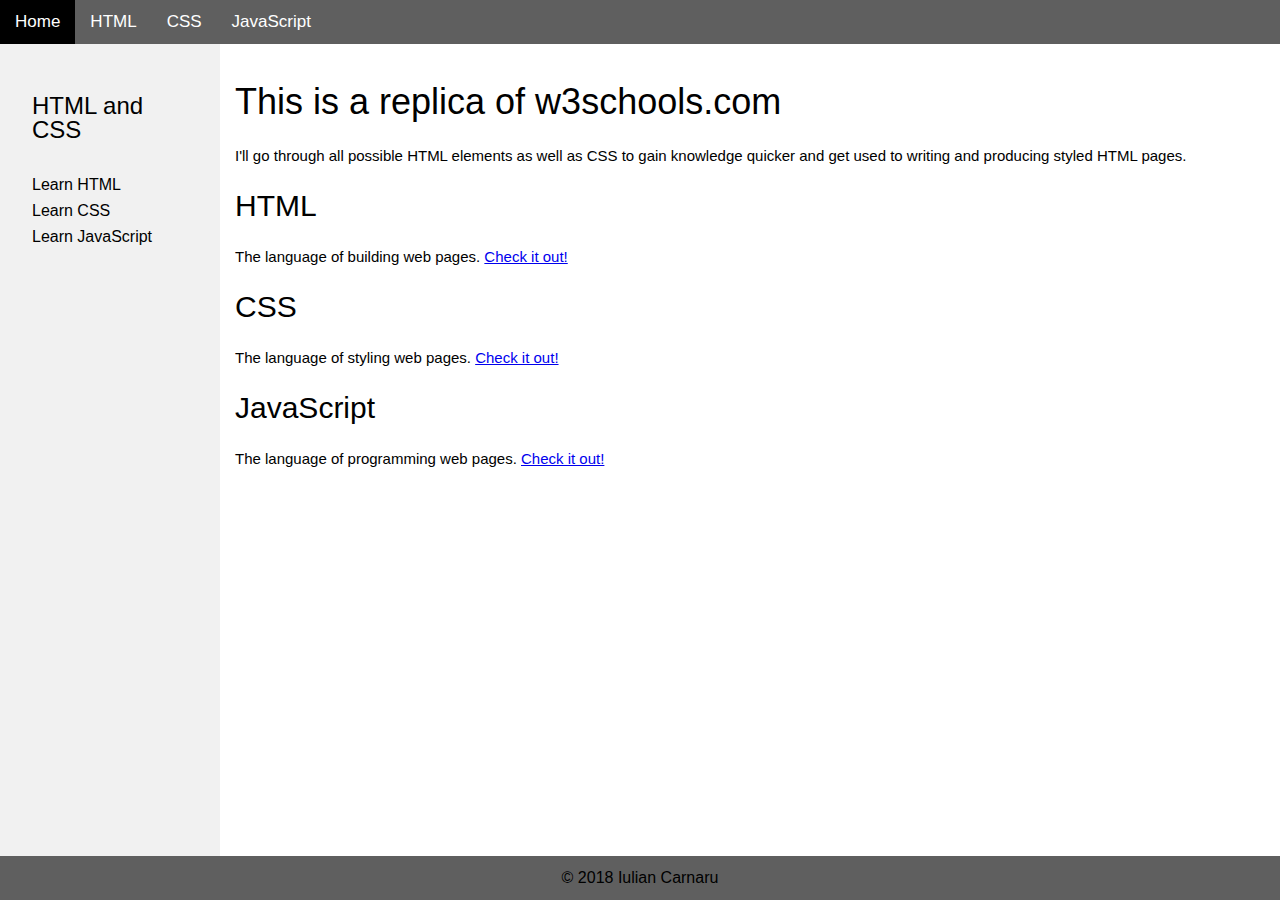
<file: index.html>
<!DOCTYPE html><html lang="en"><head><meta charset="UTF-8"/><meta name="description" content="This is an HTML replica of w3schools.com"/><meta name="viewport" content="width=device-width, initial-scale=1.0"/><meta http-equiv="X-UA-Compatible" content="ie=edge"/><link rel="stylesheet" href="https://iuliancarnaru.github.io/w3schools-replica/style.css"/><title>w3schools replica</title></head><body><header><a class="current" href="https://iuliancarnaru.github.io/w3schools-replica/">Home</a><a href="https://iuliancarnaru.github.io/w3schools-replica/html">HTML</a><a href="https://iuliancarnaru.github.io/w3schools-replica/css">CSS</a><a href="https://iuliancarnaru.github.io/w3schools-replica/javascript">JavaScript</a></header><article> <h1>This is a replica of w3schools.com </h1><p>I'll go through all possible HTML elements as well as CSS to gain knowledge quicker and get used to writing and producing styled HTML pages.</p><h2>HTML </h2><p>The language of building web pages. <a href="/html">Check it out!</a></p><h2>CSS </h2><p>The language of styling web pages. <a href="/css">Check it out!</a></p><h2>JavaScript </h2><p>The language of programming web pages. <a href="/javascript">Check it out!</a></p></article><nav><h3>HTML and CSS</h3><a href="https://iuliancarnaru.github.io/w3schools-replica/html">Learn HTML</a><a href="https://iuliancarnaru.github.io/w3schools-replica/css">Learn CSS</a><a href="https://iuliancarnaru.github.io/w3schools-replica/javascript">Learn JavaScript</a></nav><footer>&copy; 2018 Iulian Carnaru</footer></body></html>
</file>
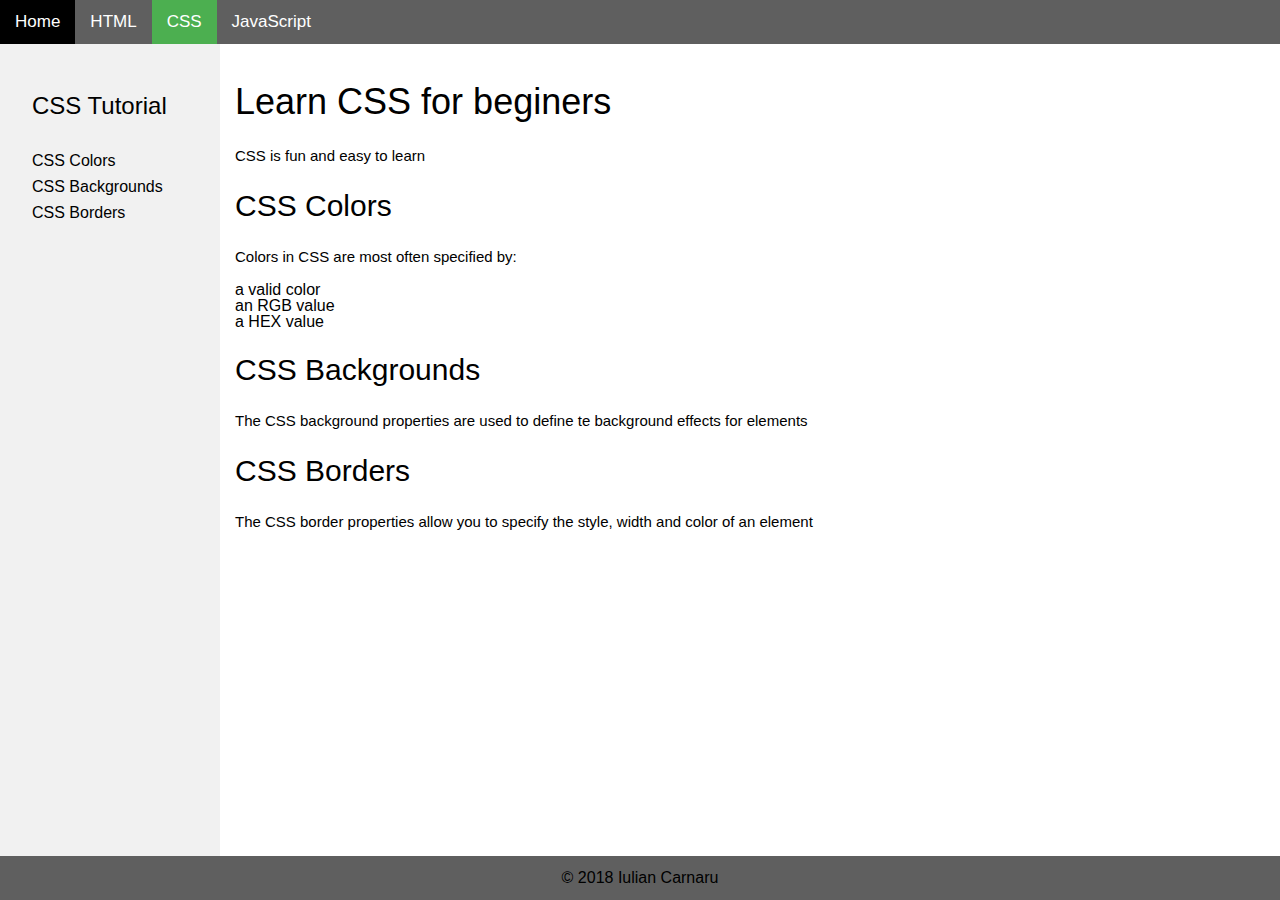
<file: css/index.html>
<!DOCTYPE html><html lang="en"><head><meta charset="UTF-8"/><meta name="description" content="CSS is fun and easy to learn"/><meta name="viewport" content="width=device-width, initial-scale=1.0"/><meta http-equiv="X-UA-Compatible" content="ie=edge"/><link rel="stylesheet" href="https://iuliancarnaru.github.io/w3schools-replica/style.css"/><title>Learn CSS for beginers</title></head><body><header><a href="https://iuliancarnaru.github.io/w3schools-replica/">Home</a><a href="https://iuliancarnaru.github.io/w3schools-replica/html">HTML</a><a class="current" href="https://iuliancarnaru.github.io/w3schools-replica/css">CSS</a><a href="https://iuliancarnaru.github.io/w3schools-replica/javascript">JavaScript</a></header><article> <h1>Learn CSS for beginers</h1><p>CSS is fun and easy to learn</p><h2>CSS Colors</h2><p> Colors in CSS are most often specified by:</p><ul><li>a valid color</li><li>an RGB value</li><li>a HEX value</li></ul><h2>CSS Backgrounds</h2><p>The CSS background properties are used to define te background effects for elements</p><h2>CSS Borders</h2><p>The CSS border properties allow you to specify the style, width and color of an element</p></article><nav><h3>CSS Tutorial</h3><a href="https://iuliancarnaru.github.io/w3schools-replica/css/colors">CSS Colors</a><a href="https://iuliancarnaru.github.io/w3schools-replica/css/backgrounds">CSS Backgrounds</a><a href="https://iuliancarnaru.github.io/w3schools-replica/css/borders">CSS Borders</a></nav><footer>&copy; 2018 Iulian Carnaru</footer></body></html>
</file>
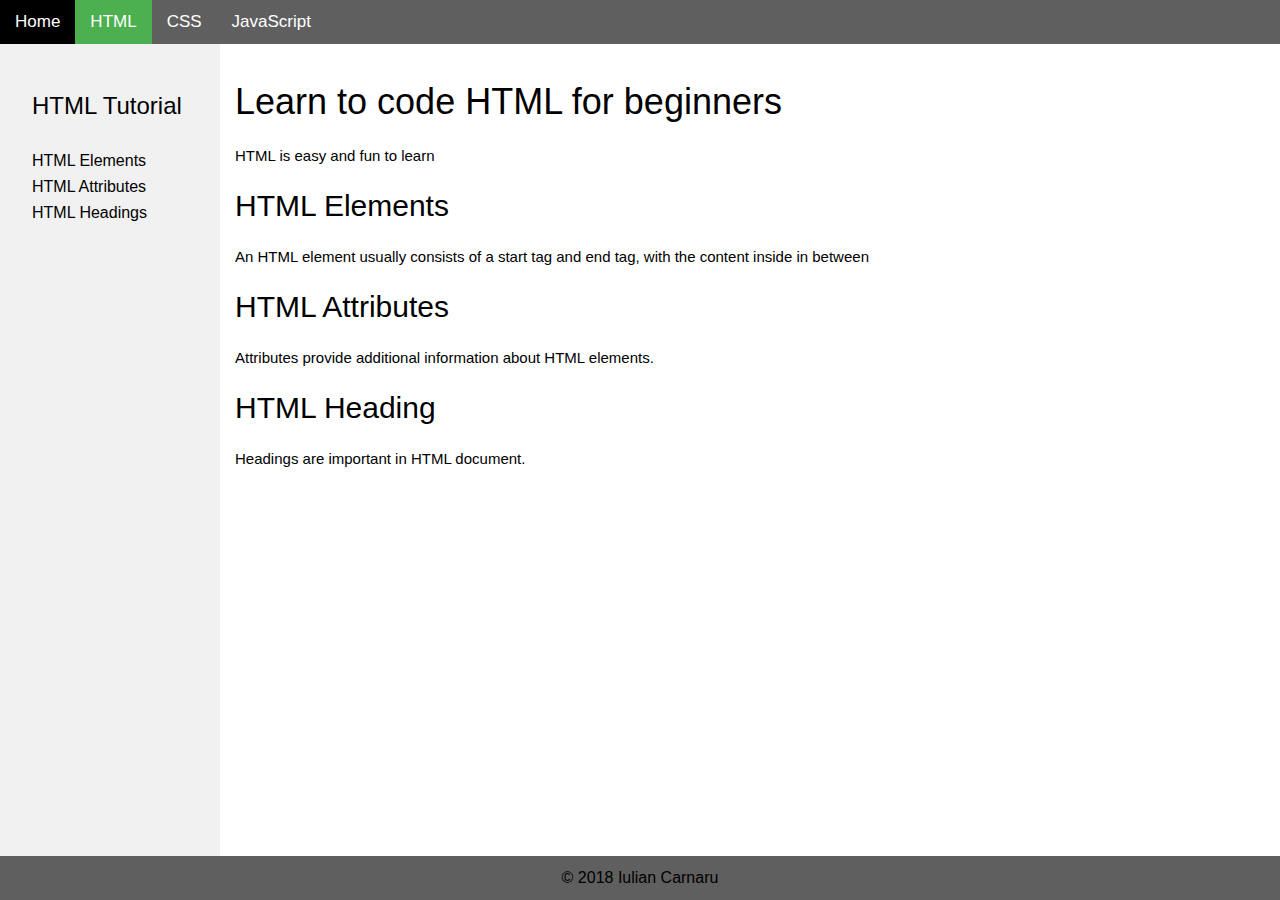
<file: html/index.html>
<!DOCTYPE html><html lang="en"><head><meta charset="UTF-8"/><meta name="description" content="HTML is easy and fun to learn"/><meta name="viewport" content="width=device-width, initial-scale=1.0"/><meta http-equiv="X-UA-Compatible" content="ie=edge"/><link rel="stylesheet" href="https://iuliancarnaru.github.io/w3schools-replica/style.css"/><title>Learn to code HTML for beginners</title></head><body><header><a href="https://iuliancarnaru.github.io/w3schools-replica/">Home</a><a class="current" href="https://iuliancarnaru.github.io/w3schools-replica/html">HTML</a><a href="https://iuliancarnaru.github.io/w3schools-replica/css">CSS</a><a href="https://iuliancarnaru.github.io/w3schools-replica/javascript">JavaScript</a></header><article> <h1>Learn to code HTML for beginners</h1><p>HTML is easy and fun to learn</p><h2>HTML Elements</h2><p> An HTML element usually consists of a start tag and end tag, with the content inside in between</p><h2>HTML Attributes</h2><p>Attributes provide additional information about HTML elements.</p><h2>HTML Heading</h2><p>Headings are important in HTML document.</p></article><nav><h3>HTML Tutorial</h3><a href="https://iuliancarnaru.github.io/w3schools-replica/html/elements">HTML Elements</a><a href="https://iuliancarnaru.github.io/w3schools-replica/html/attributes">HTML Attributes</a><a href="https://iuliancarnaru.github.io/w3schools-replica/html/headings">HTML Headings</a></nav><footer>&copy; 2018 Iulian Carnaru</footer></body></html>
</file>
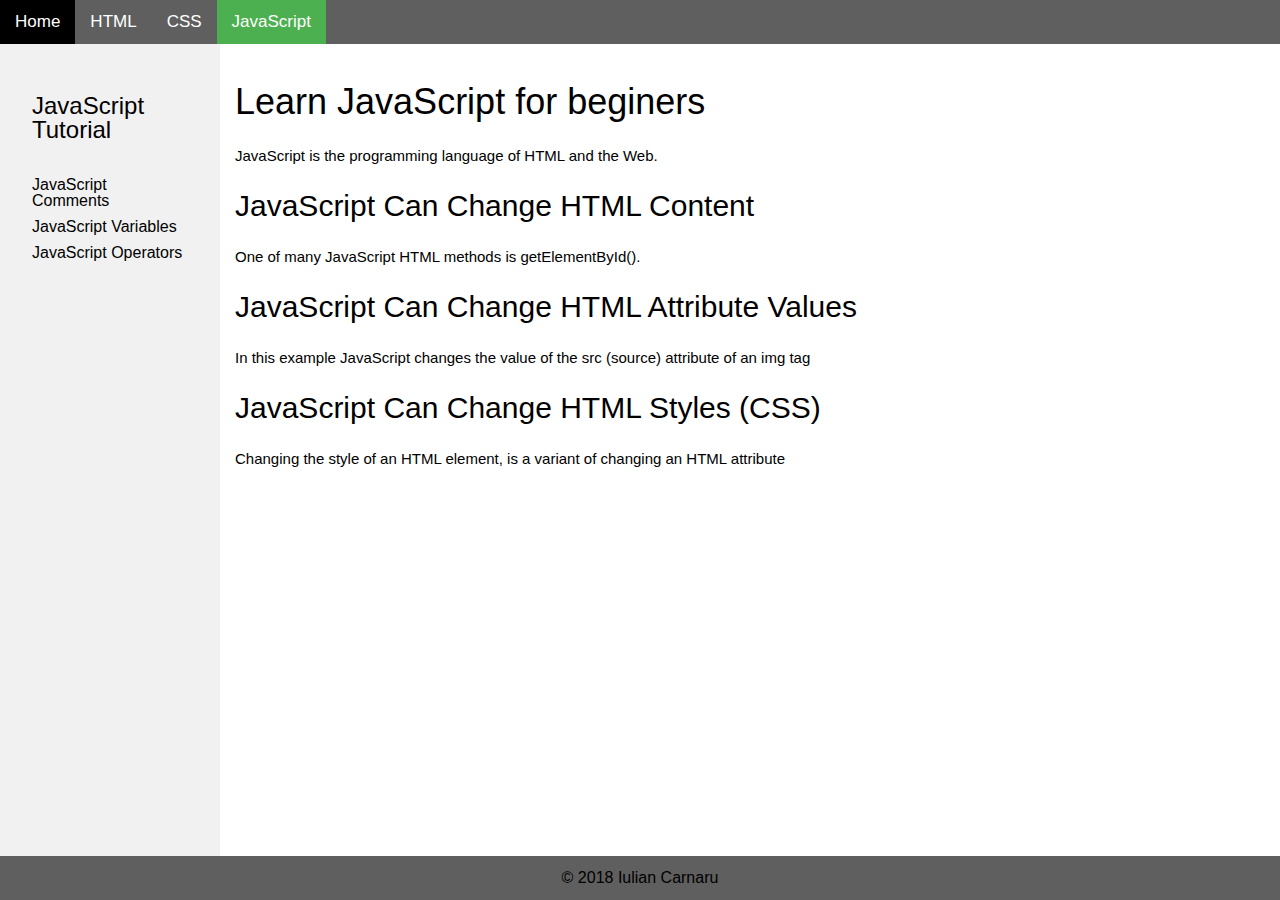
<file: javascript/index.html>
<!DOCTYPE html><html lang="en"><head><meta charset="UTF-8"/><meta name="description" content="JavaScript is the programming language of HTML and the Web."/><meta name="viewport" content="width=device-width, initial-scale=1.0"/><meta http-equiv="X-UA-Compatible" content="ie=edge"/><link rel="stylesheet" href="https://iuliancarnaru.github.io/w3schools-replica/style.css"/><title>Learn JavaScript for beginers</title></head><body><header><a href="https://iuliancarnaru.github.io/w3schools-replica/">Home</a><a href="https://iuliancarnaru.github.io/w3schools-replica/html">HTML</a><a href="https://iuliancarnaru.github.io/w3schools-replica/css">CSS</a><a class="current" href="https://iuliancarnaru.github.io/w3schools-replica/javascript">JavaScript</a></header><article> <h1>Learn JavaScript for beginers</h1><p>JavaScript is the programming language of HTML and the Web.</p><h2>JavaScript Can Change HTML Content</h2><p> One of many JavaScript HTML methods is getElementById().</p><h2>JavaScript Can Change HTML Attribute Values</h2><p>In this example JavaScript changes the value of the src (source) attribute of an img tag</p><h2>JavaScript Can Change HTML Styles (CSS)</h2><p>Changing the style of an HTML element, is a variant of changing an HTML attribute</p></article><nav><h3>JavaScript Tutorial</h3><a href="https://iuliancarnaru.github.io/w3schools-replica/javascript/comments">JavaScript Comments</a><a href="https://iuliancarnaru.github.io/w3schools-replica/javascript/variables">JavaScript Variables</a><a href="https://iuliancarnaru.github.io/w3schools-replica/javascript/operators">JavaScript Operators</a></nav><footer>&copy; 2018 Iulian Carnaru</footer></body></html>
</file>
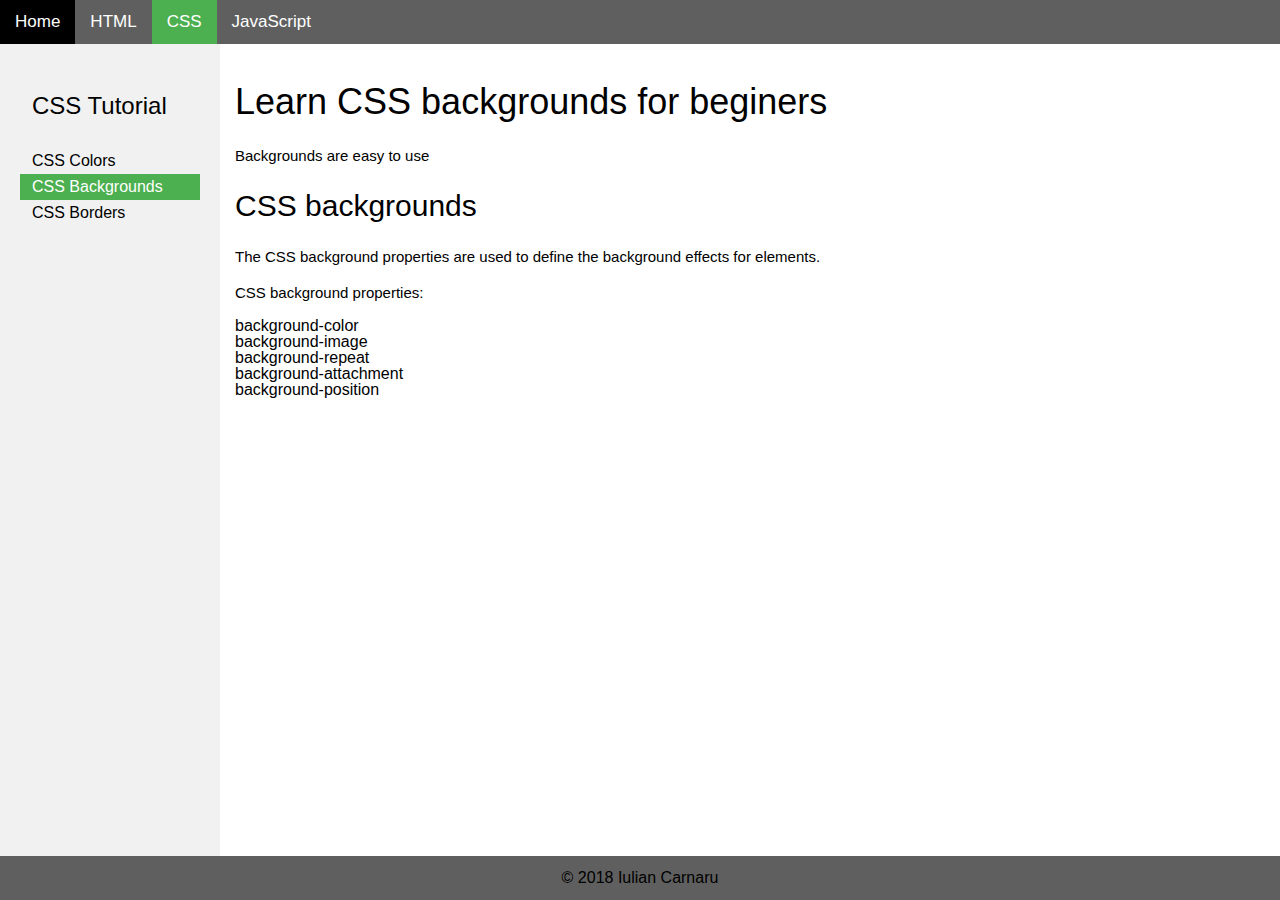
<file: css/backgrounds/index.html>
<!DOCTYPE html><html lang="en"><head><meta charset="UTF-8"/><meta name="description" content="Backgrounds are easy to use"/><meta name="viewport" content="width=device-width, initial-scale=1.0"/><meta http-equiv="X-UA-Compatible" content="ie=edge"/><link rel="stylesheet" href="https://iuliancarnaru.github.io/w3schools-replica/style.css"/><title>Learn CSS backgrounds for beginers</title></head><body><header><a href="https://iuliancarnaru.github.io/w3schools-replica/">Home</a><a href="https://iuliancarnaru.github.io/w3schools-replica/html">HTML</a><a class="current" href="https://iuliancarnaru.github.io/w3schools-replica/css">CSS</a><a href="https://iuliancarnaru.github.io/w3schools-replica/javascript">JavaScript</a></header><article> <h1>Learn CSS backgrounds for beginers</h1><p>Backgrounds are easy to use</p><h2>CSS backgrounds</h2><p> The CSS background properties are used to define the background effects for elements.</p><p>CSS background properties:</p><ul><li>background-color</li><li>background-image</li><li>background-repeat</li><li>background-attachment</li><li>background-position</li></ul></article><nav><h3>CSS Tutorial</h3><a href="https://iuliancarnaru.github.io/w3schools-replica/css/colors">CSS Colors</a><a class="current" href="https://iuliancarnaru.github.io/w3schools-replica/css/backgrounds">CSS Backgrounds</a><a href="https://iuliancarnaru.github.io/w3schools-replica/css/borders">CSS Borders</a></nav><footer>&copy; 2018 Iulian Carnaru</footer></body></html>
</file>
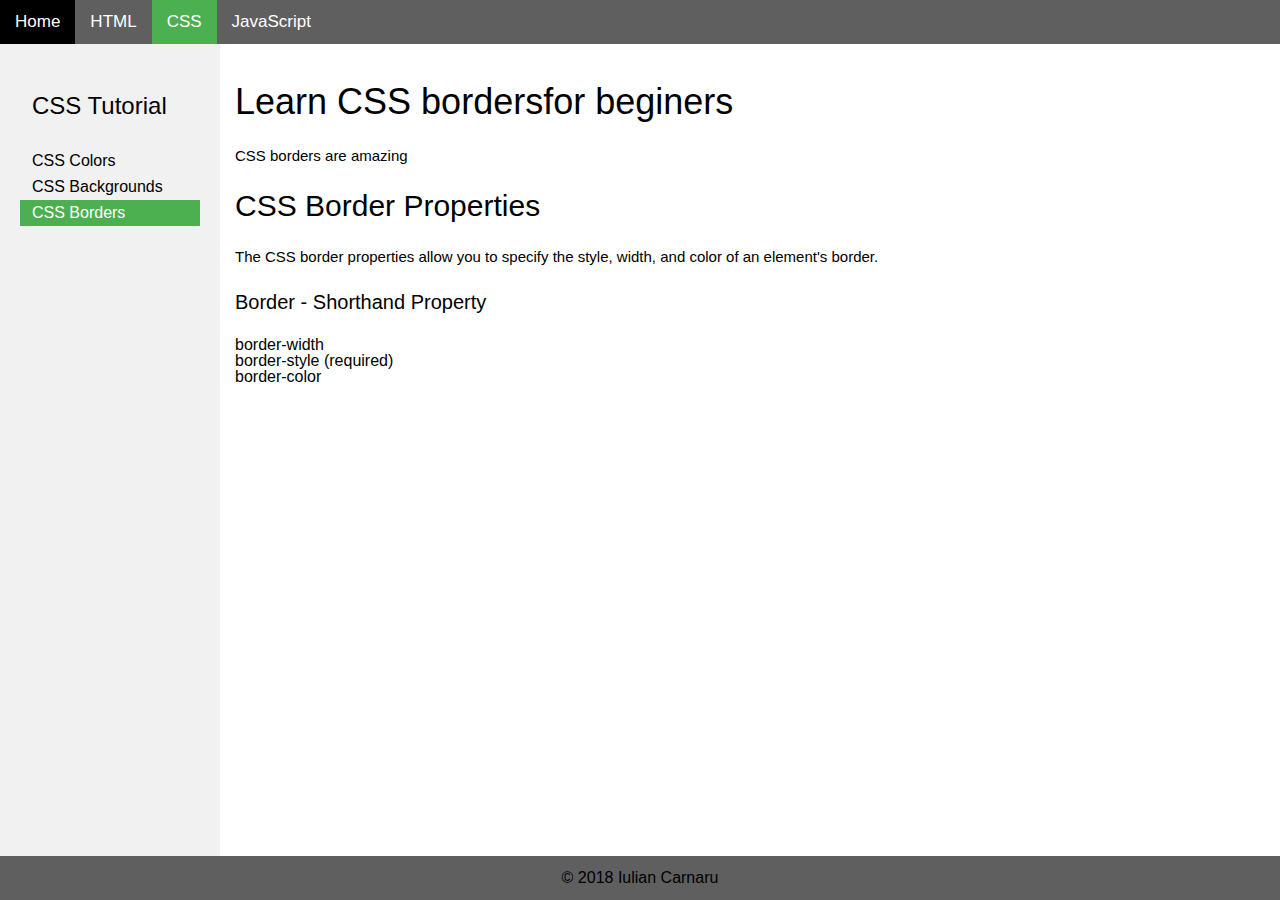
<file: css/borders/index.html>
<!DOCTYPE html><html lang="en"><head><meta charset="UTF-8"/><meta name="description" content="CSS borders are amazing"/><meta name="viewport" content="width=device-width, initial-scale=1.0"/><meta http-equiv="X-UA-Compatible" content="ie=edge"/><link rel="stylesheet" href="https://iuliancarnaru.github.io/w3schools-replica/style.css"/><title>Learn CSS bordersfor beginers</title></head><body><header><a href="https://iuliancarnaru.github.io/w3schools-replica/">Home</a><a href="https://iuliancarnaru.github.io/w3schools-replica/html">HTML</a><a class="current" href="https://iuliancarnaru.github.io/w3schools-replica/css">CSS</a><a href="https://iuliancarnaru.github.io/w3schools-replica/javascript">JavaScript</a></header><article> <h1>Learn CSS bordersfor beginers</h1><p>CSS borders are amazing</p><h2>CSS Border Properties</h2><p> The CSS border properties allow you to specify the style, width, and color of an element's border.</p><h4>Border - Shorthand Property</h4><ul><li>border-width</li><li>border-style (required)</li><li>border-color</li></ul></article><nav><h3>CSS Tutorial</h3><a href="https://iuliancarnaru.github.io/w3schools-replica/css/colors">CSS Colors</a><a href="https://iuliancarnaru.github.io/w3schools-replica/css/backgrounds">CSS Backgrounds</a><a class="current" href="https://iuliancarnaru.github.io/w3schools-replica/css/borders">CSS Borders</a></nav><footer>&copy; 2018 Iulian Carnaru</footer></body></html>
</file>
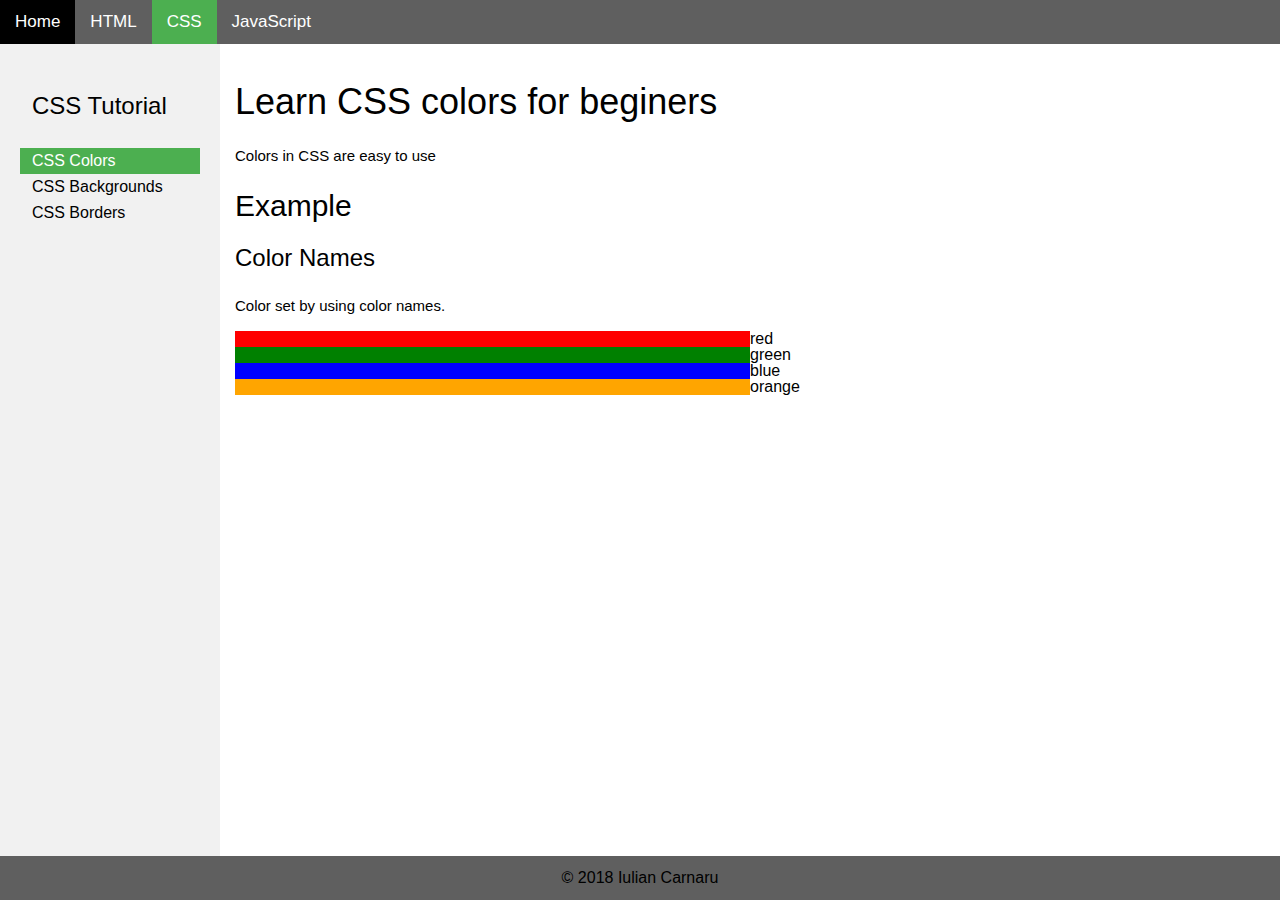
<file: css/colors/index.html>
<!DOCTYPE html><html lang="en"><head><meta charset="UTF-8"/><meta name="description" content="Colors in CSS are easy to use"/><meta name="viewport" content="width=device-width, initial-scale=1.0"/><meta http-equiv="X-UA-Compatible" content="ie=edge"/><link rel="stylesheet" href="https://iuliancarnaru.github.io/w3schools-replica/style.css"/><title>Learn CSS colors for beginers</title></head><body><header><a href="https://iuliancarnaru.github.io/w3schools-replica/">Home</a><a href="https://iuliancarnaru.github.io/w3schools-replica/html">HTML</a><a class="current" href="https://iuliancarnaru.github.io/w3schools-replica/css">CSS</a><a href="https://iuliancarnaru.github.io/w3schools-replica/javascript">JavaScript</a></header><article> <h1>Learn CSS colors for beginers</h1><p>Colors in CSS are easy to use</p><h2>Example</h2><h3>Color Names</h3><p>Color set by using color names.</p><table width="100%"><tr><td bgcolor="red" width="50%"></td><td>red</td></tr><tr><td bgcolor="green" width="50%"></td><td>green</td></tr><tr><td bgcolor="blue" width="50%"></td><td>blue</td></tr><tr><td bgcolor="orange" width="50%"></td><td>orange</td></tr></table></article><nav><h3>CSS Tutorial</h3><a class="current" href="https://iuliancarnaru.github.io/w3schools-replica/css/colors">CSS Colors</a><a href="https://iuliancarnaru.github.io/w3schools-replica/css/backgrounds">CSS Backgrounds</a><a href="https://iuliancarnaru.github.io/w3schools-replica/css/borders">CSS Borders</a></nav><footer>&copy; 2018 Iulian Carnaru</footer></body></html>
</file>
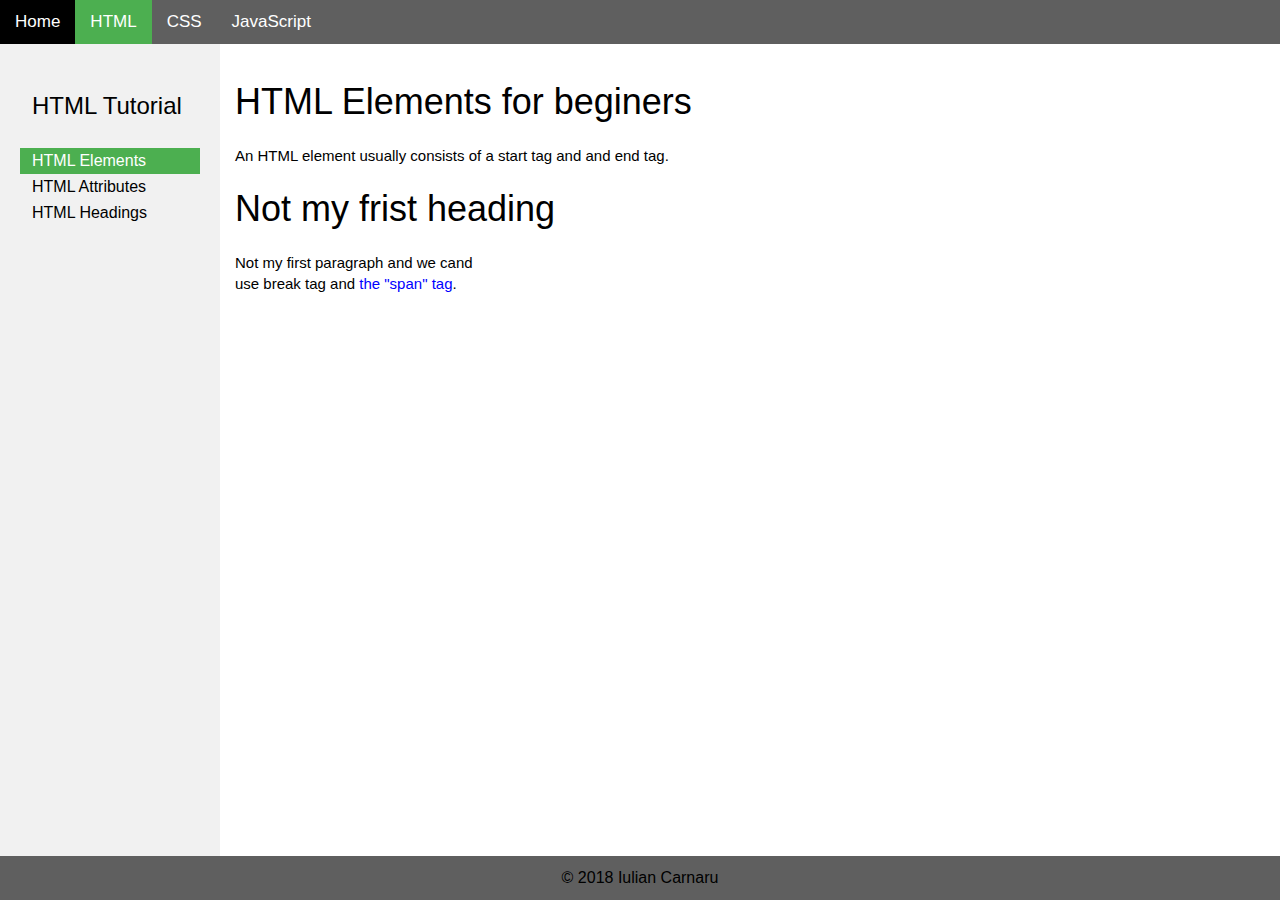
<file: html/elements/index.html>
<!DOCTYPE html><html lang="en"><head><meta charset="UTF-8"/><meta name="description" content="An HTML element usually consists of a start tag and and end tag."/><meta name="viewport" content="width=device-width, initial-scale=1.0"/><meta http-equiv="X-UA-Compatible" content="ie=edge"/><link rel="stylesheet" href="https://iuliancarnaru.github.io/w3schools-replica/style.css"/><title>HTML Elements for beginers</title></head><body><header><a href="https://iuliancarnaru.github.io/w3schools-replica/">Home</a><a class="current" href="https://iuliancarnaru.github.io/w3schools-replica/html">HTML</a><a href="https://iuliancarnaru.github.io/w3schools-replica/css">CSS</a><a href="https://iuliancarnaru.github.io/w3schools-replica/javascript">JavaScript</a></header><article> <h1>HTML Elements for beginers</h1><p>An HTML element usually consists of a start tag and and end tag.</p><h1>Not my frist heading</h1><p>Not my first paragraph and we cand <br/>use break tag and <span style="color:blue">the "span" tag</span>.</p></article><nav><h3>HTML Tutorial</h3><a class="current" href="https://iuliancarnaru.github.io/w3schools-replica/html/elements">HTML Elements</a><a href="https://iuliancarnaru.github.io/w3schools-replica/html/attributes">HTML Attributes</a><a href="https://iuliancarnaru.github.io/w3schools-replica/html/headings">HTML Headings</a></nav><footer>&copy; 2018 Iulian Carnaru</footer></body></html>
</file>
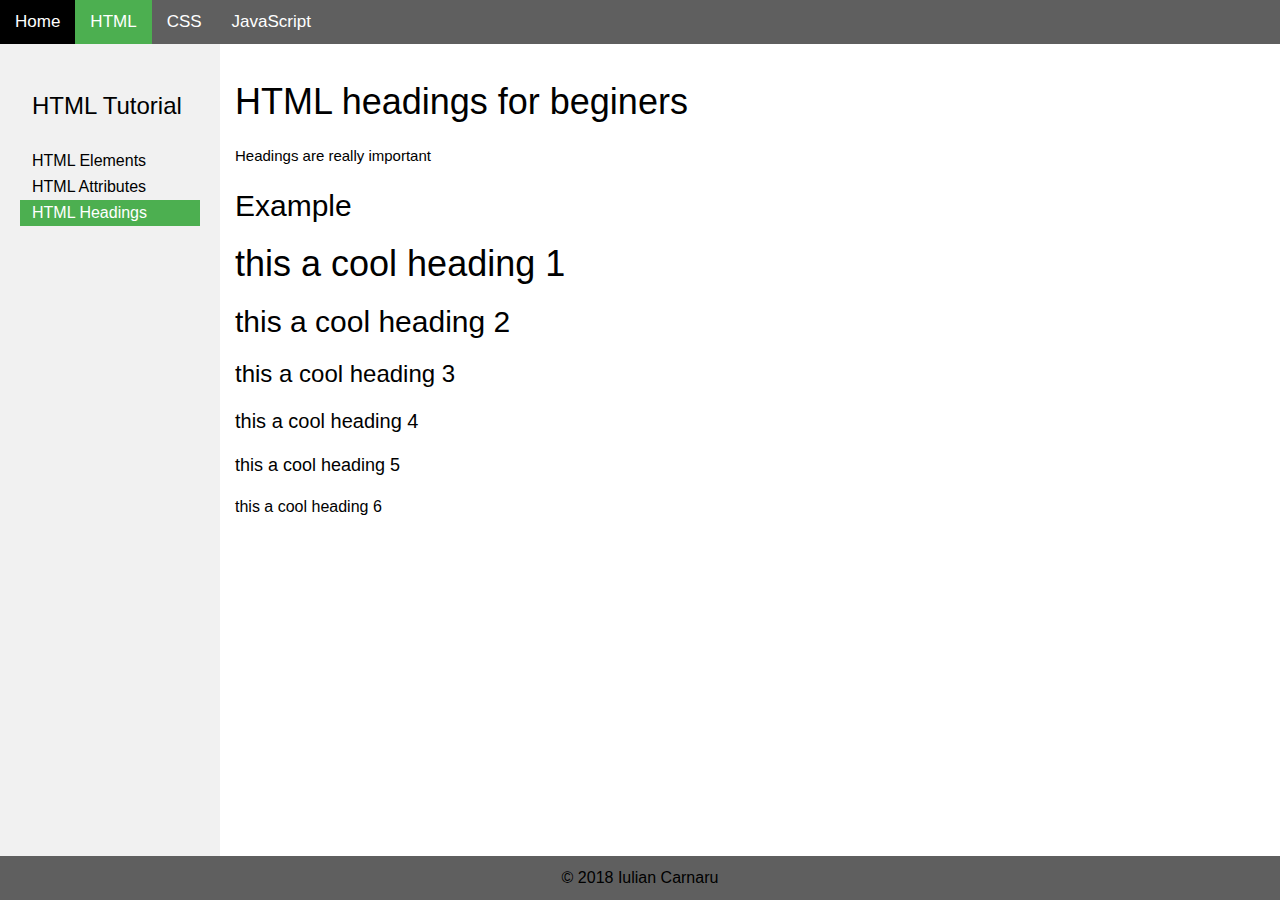
<file: html/headings/index.html>
<!DOCTYPE html><html lang="en"><head><meta charset="UTF-8"/><meta name="description" content="Headings are really important"/><meta name="viewport" content="width=device-width, initial-scale=1.0"/><meta http-equiv="X-UA-Compatible" content="ie=edge"/><link rel="stylesheet" href="https://iuliancarnaru.github.io/w3schools-replica/style.css"/><title>HTML headings for beginers</title></head><body><header><a href="https://iuliancarnaru.github.io/w3schools-replica/">Home</a><a class="current" href="https://iuliancarnaru.github.io/w3schools-replica/html">HTML</a><a href="https://iuliancarnaru.github.io/w3schools-replica/css">CSS</a><a href="https://iuliancarnaru.github.io/w3schools-replica/javascript">JavaScript</a></header><article> <h1>HTML headings for beginers</h1><p>Headings are really important</p><h2>Example</h2><h1>this a cool heading 1</h1><h2>this a cool heading 2</h2><h3>this a cool heading 3</h3><h4>this a cool heading 4</h4><h5>this a cool heading 5</h5><h6>this a cool heading 6</h6></article><nav><h3>HTML Tutorial</h3><a href="https://iuliancarnaru.github.io/w3schools-replica/html/elements">HTML Elements</a><a href="https://iuliancarnaru.github.io/w3schools-replica/html/attributes">HTML Attributes</a><a class="current" href="https://iuliancarnaru.github.io/w3schools-replica/html/headings">HTML Headings</a></nav><footer>&copy; 2018 Iulian Carnaru</footer></body></html>
</file>
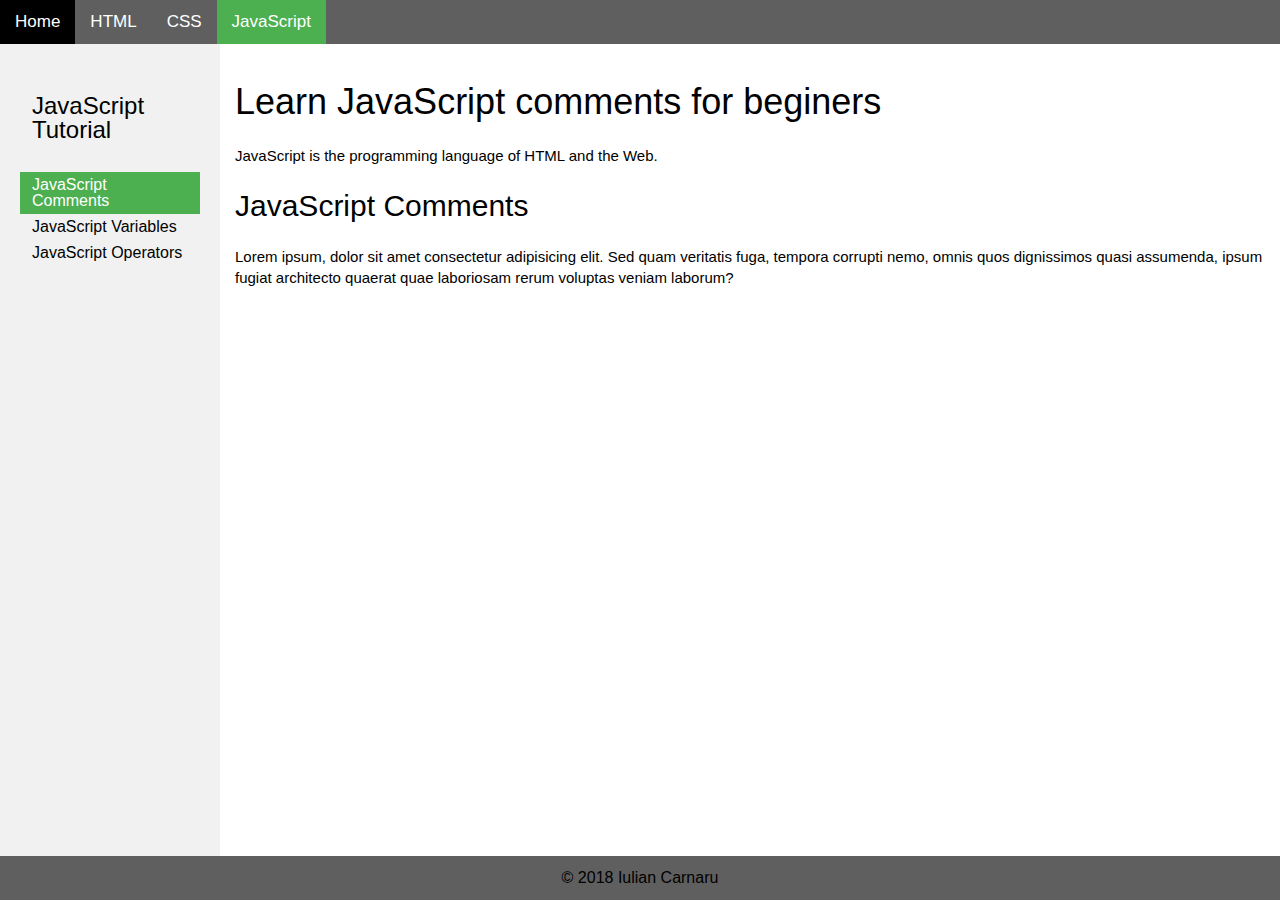
<file: javascript/comments/index.html>
<!DOCTYPE html><html lang="en"><head><meta charset="UTF-8"/><meta name="description" content="JavaScript is the programming language of HTML and the Web."/><meta name="viewport" content="width=device-width, initial-scale=1.0"/><meta http-equiv="X-UA-Compatible" content="ie=edge"/><link rel="stylesheet" href="https://iuliancarnaru.github.io/w3schools-replica/style.css"/><title>Learn JavaScript comments for beginers</title></head><body><header><a href="https://iuliancarnaru.github.io/w3schools-replica/">Home</a><a href="https://iuliancarnaru.github.io/w3schools-replica/html">HTML</a><a href="https://iuliancarnaru.github.io/w3schools-replica/css">CSS</a><a class="current" href="https://iuliancarnaru.github.io/w3schools-replica/javascript">JavaScript</a></header><article> <h1>Learn JavaScript comments for beginers</h1><p>JavaScript is the programming language of HTML and the Web.</p><h2>JavaScript Comments</h2><p>Lorem ipsum, dolor sit amet consectetur adipisicing elit. Sed quam veritatis fuga, tempora corrupti nemo, omnis quos dignissimos quasi assumenda, ipsum fugiat architecto quaerat quae laboriosam rerum voluptas veniam laborum?</p></article><nav><h3>JavaScript Tutorial</h3><a class="current" href="https://iuliancarnaru.github.io/w3schools-replica/javascript/comments">JavaScript Comments</a><a href="https://iuliancarnaru.github.io/w3schools-replica/javascript/variables">JavaScript Variables</a><a href="https://iuliancarnaru.github.io/w3schools-replica/javascript/operators">JavaScript Operators</a></nav><footer>&copy; 2018 Iulian Carnaru</footer></body></html>
</file>
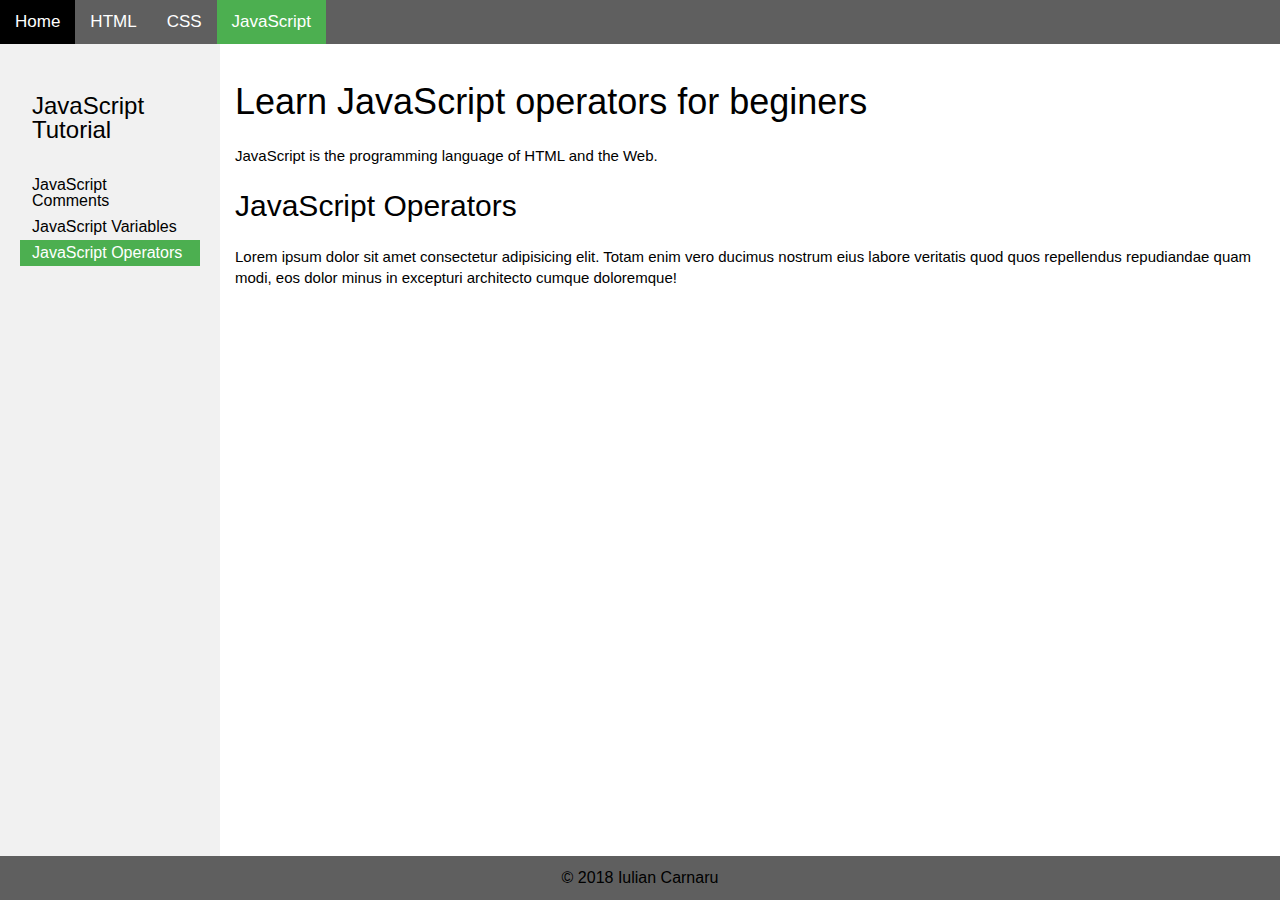
<file: javascript/operators/index.html>
<!DOCTYPE html><html lang="en"><head><meta charset="UTF-8"/><meta name="description" content="JavaScript is the programming language of HTML and the Web."/><meta name="viewport" content="width=device-width, initial-scale=1.0"/><meta http-equiv="X-UA-Compatible" content="ie=edge"/><link rel="stylesheet" href="https://iuliancarnaru.github.io/w3schools-replica/style.css"/><title>Learn JavaScript operators for beginers</title></head><body><header><a href="https://iuliancarnaru.github.io/w3schools-replica/">Home</a><a href="https://iuliancarnaru.github.io/w3schools-replica/html">HTML</a><a href="https://iuliancarnaru.github.io/w3schools-replica/css">CSS</a><a class="current" href="https://iuliancarnaru.github.io/w3schools-replica/javascript">JavaScript</a></header><article> <h1>Learn JavaScript operators for beginers</h1><p>JavaScript is the programming language of HTML and the Web.</p><h2>JavaScript Operators</h2><p>Lorem ipsum dolor sit amet consectetur adipisicing elit. Totam enim vero ducimus nostrum eius labore veritatis quod quos repellendus repudiandae quam modi, eos dolor minus in excepturi architecto cumque doloremque!</p></article><nav><h3>JavaScript Tutorial</h3><a href="https://iuliancarnaru.github.io/w3schools-replica/javascript/comments">JavaScript Comments</a><a href="https://iuliancarnaru.github.io/w3schools-replica/javascript/variables">JavaScript Variables</a><a class="current" href="https://iuliancarnaru.github.io/w3schools-replica/javascript/operators">JavaScript Operators</a></nav><footer>&copy; 2018 Iulian Carnaru</footer></body></html>
</file>
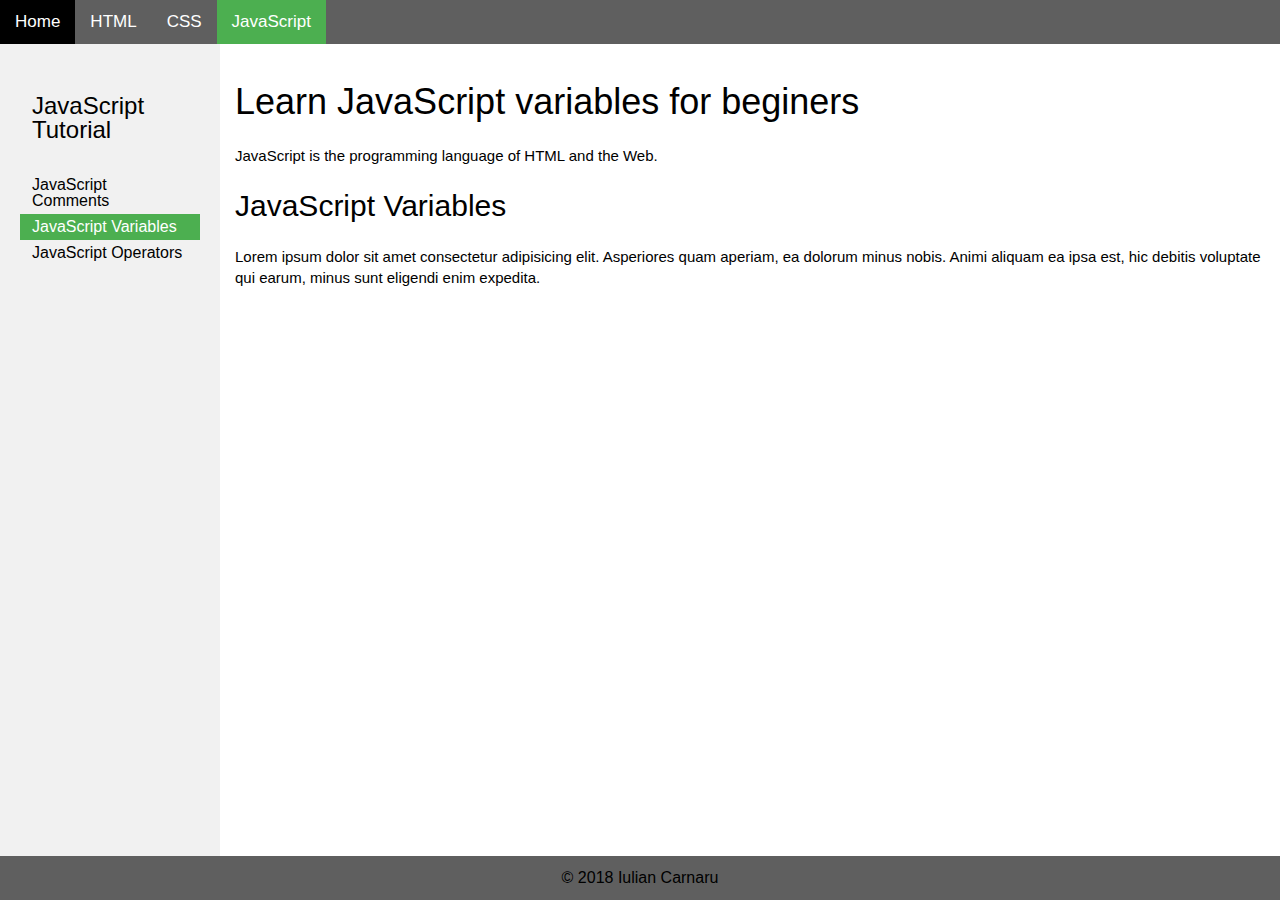
<file: javascript/variables/index.html>
<!DOCTYPE html><html lang="en"><head><meta charset="UTF-8"/><meta name="description" content="JavaScript is the programming language of HTML and the Web."/><meta name="viewport" content="width=device-width, initial-scale=1.0"/><meta http-equiv="X-UA-Compatible" content="ie=edge"/><link rel="stylesheet" href="https://iuliancarnaru.github.io/w3schools-replica/style.css"/><title>Learn JavaScript variables for beginers</title></head><body><header><a href="https://iuliancarnaru.github.io/w3schools-replica/">Home</a><a href="https://iuliancarnaru.github.io/w3schools-replica/html">HTML</a><a href="https://iuliancarnaru.github.io/w3schools-replica/css">CSS</a><a class="current" href="https://iuliancarnaru.github.io/w3schools-replica/javascript">JavaScript</a></header><article> <h1>Learn JavaScript variables for beginers</h1><p>JavaScript is the programming language of HTML and the Web.</p><h2>JavaScript Variables</h2><p>Lorem ipsum dolor sit amet consectetur adipisicing elit. Asperiores quam aperiam, ea dolorum minus nobis. Animi aliquam ea ipsa est, hic debitis voluptate qui earum, minus sunt eligendi enim expedita.</p></article><nav><h3>JavaScript Tutorial</h3><a href="https://iuliancarnaru.github.io/w3schools-replica/javascript/comments">JavaScript Comments</a><a class="current" href="https://iuliancarnaru.github.io/w3schools-replica/javascript/variables">JavaScript Variables</a><a href="https://iuliancarnaru.github.io/w3schools-replica/javascript/operators">JavaScript Operators</a></nav><footer>&copy; 2018 Iulian Carnaru</footer></body></html>
</file>
